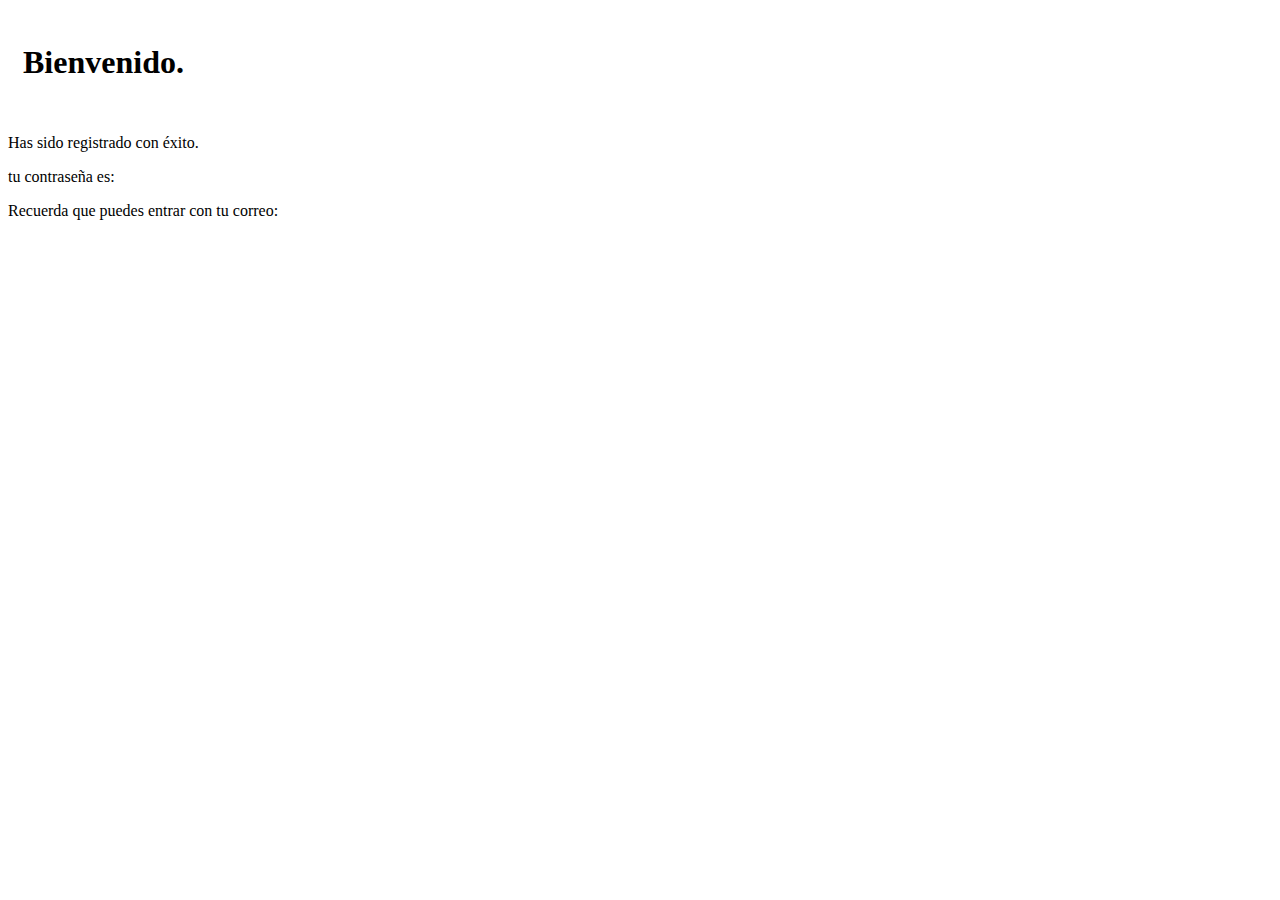
<file: target/classes/templates/correoTemplate.html>
<!DOCTYPE html>
<html lang="es">
<html xmlns:th="http://www.thymeleaf.org">
<head>
  <meta charset="UTF-8">
  <meta name="viewport" content="width=device-width, initial-scale=1.0">
  <meta http-equiv="X-UA-Compatible" content="ie=edge">
  <title>Document</title>
  <style media="screen">
    h1{
      color:#000;
    }
    p{
      color:#000;
    }
    .bienvenida{
      padding:15px;
    }
  </style>
</head>
<body>
<div>
  <div class="bienvenida"><h1>Bienvenido.</h1></div>
  <p>Has sido registrado con éxito.</p>
  <div>
    <p>
    <b th:text="${usuario.getNombre()+' '}"></b>
      tu contraseña es:
    </p>
  </div>
  <p><b th:text="${contra}"></b></p>
  <div>
    <p>
      Recuerda que puedes entrar con tu correo:
    </p>
    <b th:text="${usuario.getEmail()+' '}"></b>
  </div>
</div>
</body>
</html>
</file>
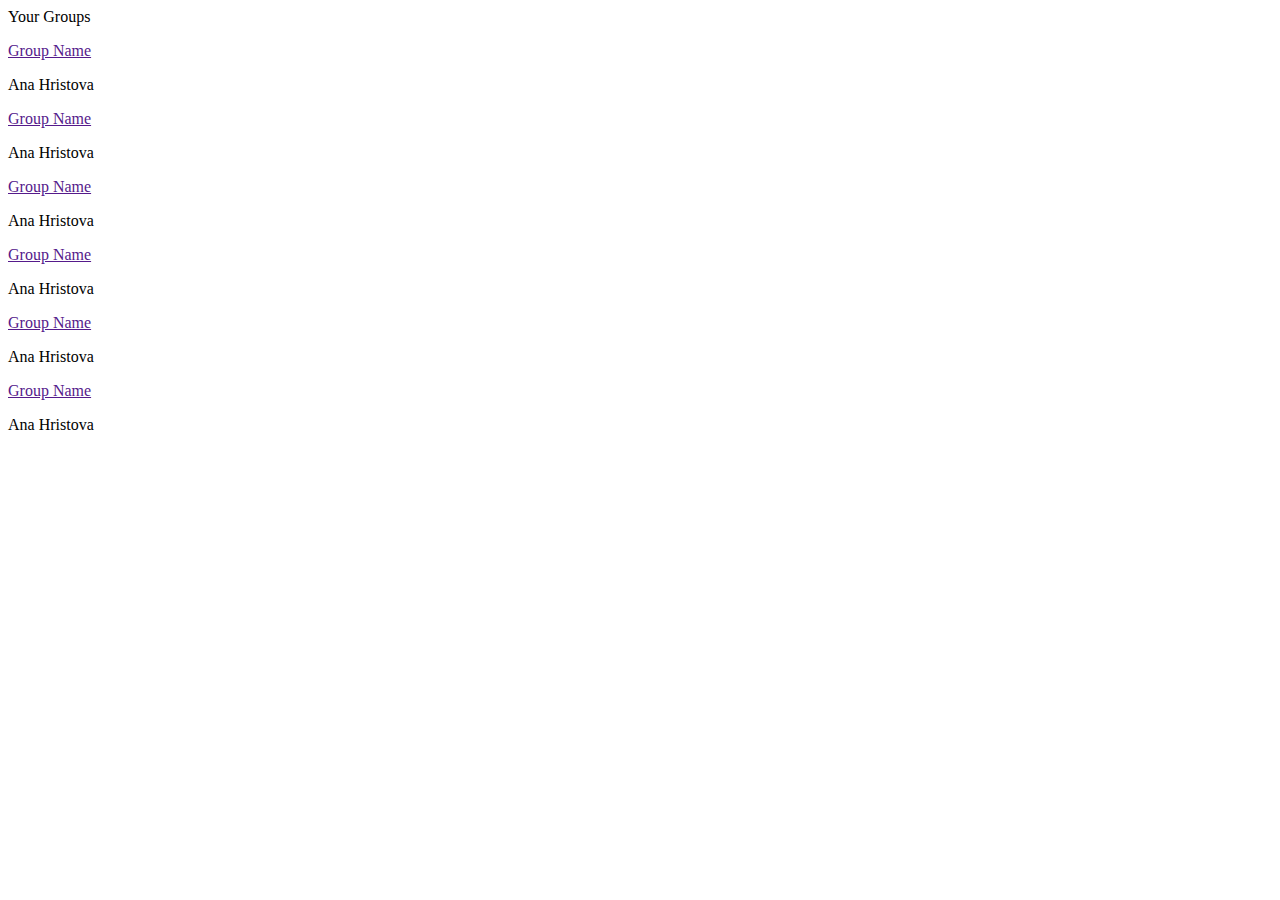
<file: target/classes/templates/groups.html>
<!DOCTYPE html>
<html xmlns:th="http://www.thymeleaf.org">
<head th:replace="plantillas/plantilla.html :: head">
<body>
<header th:replace="plantillas/plantilla.html :: header">
</header>
<main>
  <div class="main" data-aos="fade-up" data-aos-duration="900">
    <div class="title">
      <div class="title-txt">
        <div class="text">Your Groups</div>
        <i class="fa-solid fa-user-group"></i>
      </div>
      <a class="add" href="">
        <i class="fa-solid fa-circle-plus"></i>
      </a>
    </div>
    <div class="divider"></div>
    <div class="documents">
      <div class="group">
        <div class="group-name">
          <a href="">
            <i class="fa-solid fa-folder"></i>
            <p>Group Name</p>
          </a>
        </div>
        <div class="owner">
          <i class="fa-solid fa-user"></i>
          <p>Ana Hristova</p>
        </div>
      </div>
      <div class="group">
        <div class="group-name">
          <a href="">
            <i class="fa-solid fa-folder"></i>
            <p>Group Name</p>
          </a>
        </div>
        <div class="owner">
          <i class="fa-solid fa-user"></i>
          <p>Ana Hristova</p>
        </div>
      </div>
      <div class="group">
        <div class="group-name">
          <a href="">
            <i class="fa-solid fa-folder"></i>
            <p>Group Name</p>
          </a>
        </div>
        <div class="owner">
          <i class="fa-solid fa-user"></i>
          <p>Ana Hristova</p>
        </div>
      </div>
      <div class="group">
        <div class="group-name">
          <a href="">
            <i class="fa-solid fa-folder"></i>
            <p>Group Name</p>
          </a>
        </div>
        <div class="owner">
          <i class="fa-solid fa-user"></i>
          <p>Ana Hristova</p>
        </div>
      </div>
      <div class="group">
        <div class="group-name">
          <a href="">
            <i class="fa-solid fa-folder"></i>
            <p>Group Name</p>
          </a>
        </div>
        <div class="owner">
          <i class="fa-solid fa-user"></i>
          <p>Ana Hristova</p>
        </div>
      </div>
      <div class="group">
        <div class="group-name">
          <a href="">
            <i class="fa-solid fa-folder"></i>
            <p>Group Name</p>
          </a>
        </div>
        <div class="owner">
          <i class="fa-solid fa-user"></i>
          <p>Ana Hristova</p>
        </div>
      </div>
    </div>
  </div>
</main>
<script th:replace="plantillas/plantilla.html :: aos"></script>
<script th:replace="plantillas/plantilla.html :: script" ></script>
<script>
  document.getElementById("groups").classList.add("active");
  document.getElementById("documents").classList.remove("active");
</script>
</body>
</html>
</file>
